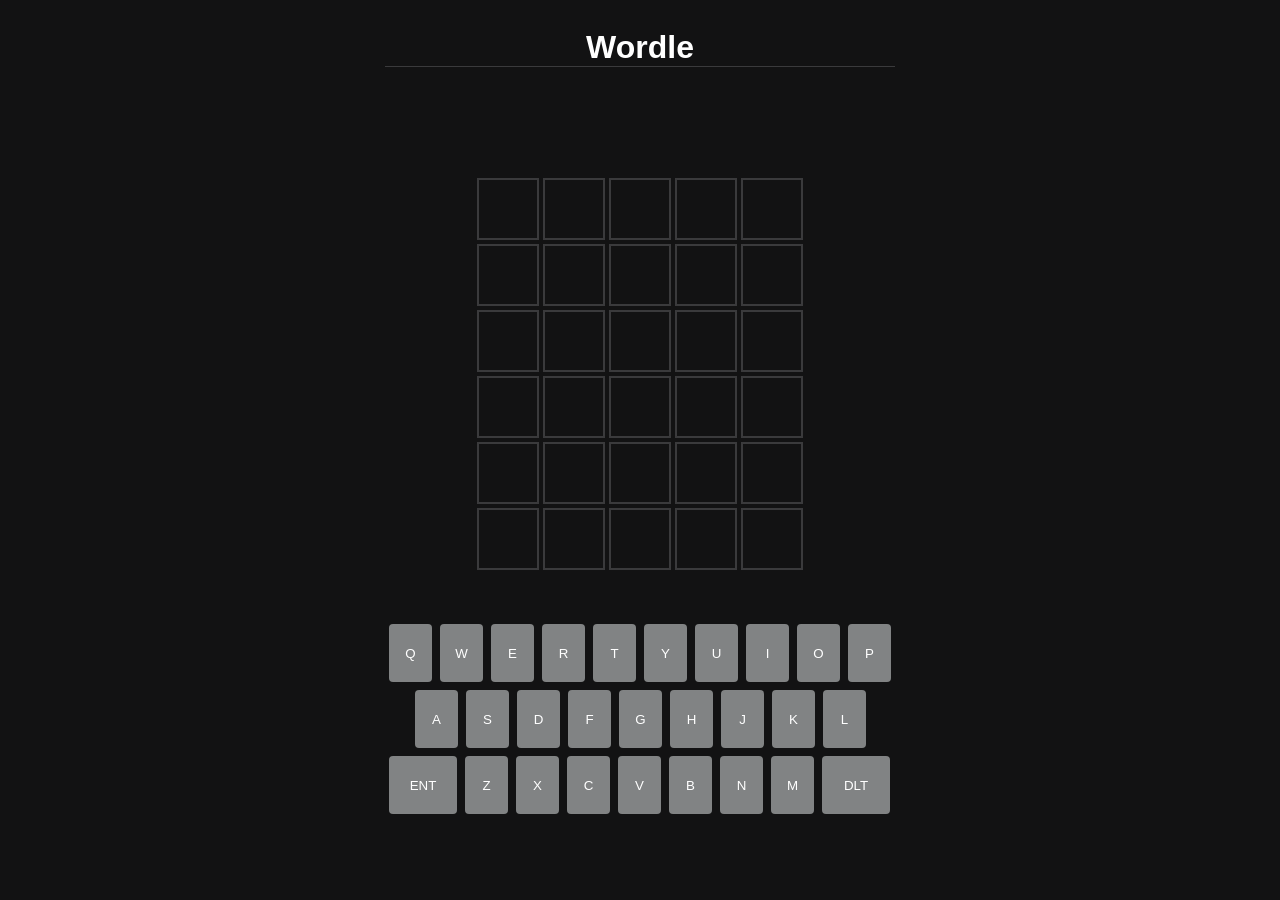
<file: index.html>
<!DOCTYPE html>
<html lang="en">
  <head>
    <meta charset="UTF-8" />
    <meta http-equiv="X-UA-Compatible" content="IE=edge" />
    <meta name="viewport" content="width=device-width, initial-scale=1.0" />
    <link rel="stylesheet" href="wordle.css" />
    <title>Wordle</title>
  </head>
  <body>
    <div class="game-container">
      <div>
        <h1 class="title-container">Wordle</h1>
      </div>

      <div class="message-container"></div>

      <div class="tile-container"></div>

      <div class="key-container"></div>
    </div>
    <script src="wordle.js"></script>
  </body>
</html>
</file>
<file: wordle.css>
* {
  color: #ffffff;
  font-family: "Trebuchet MS", "Lucidia Sans Unicode", "Lucidia Grande",
    "Lucidia Sans", Arial, sans-serif;
}

body {
  background-color: #121213;
}

.game-container {
  height: 90vh;
  display: flex;
  flex-direction: column;
  justify-content: space-between;
  align-items: center;
}

.title-container {
  text-align: center;
  width: 510px;
  border-bottom: solid 1px #3a3a3c;
}

.tile-container {
  width: 330px;
  margin: 40px;
}

.key-container {
  width: 510px;
  display: flex;
  flex-wrap: wrap;
}

.key-container button {
  width: 43px;
  height: 58px;
  border-radius: 4px;
  border: none;
  background-color: #818384;
  margin: 4px;
}

.key-container button:nth-child(11) {
  margin-left: 30px;
}

.key-container button:nth-child(20),
.key-container button:nth-child(28) {
  width: 68px;
}

.tile-container div {
  display: flex;
}

.tile-container .tile {
  width: 62px;
  height: 62px;
  border: 2px solid #3a3a3c;
  box-sizing: border-box;
  display: flex;
  justify-content: center;
  align-items: center;
  color: #ffffff;
  margin: 2px;
}

.message-container {
  height: 30px;
}

.message-container p {
  background-color: #818384;
  border-radius: 10px;
  padding: 10px;
  margin: 0;
}

.tile.flip {
  animation: 0.5s linear flipping;
}

@keyframes flipping {
  0% {
    transform: rotateX(0deg);
  }
  50% {
    transform: rotateX(90deg);
  }
  100% {
    transform: rotateX(0deg);
  }
}

.grey-overlay {
  background-color: #3a3a3c !important;
  border: none !important;
}

.yellow-overlay {
  background-color: #b59f3a !important;
  border: none !important;
}

.green-overlay {
  background-color: #538d4e !important;
  border: none !important;
}

@media only screen and (max-width: 600px) {
  .game-container {
    display: flex;
    justify-content: center;
    width: 100%;
  }
  .tile-container {
    height: 70vh;
    width: 250px;
  }
  .key-container {
    width: 400px;
    display: flex;
    flex-wrap: wrap;
  }

  .key-container button {
    width: 30px;
    height: 30px;
    border-radius: 4px;
    border: none;
    background-color: #818384;
    margin: 4px;
    font-size: 10px;
    padding: 0;
  }

  .key-container button:nth-child(11) {
    margin-left: 15px;
  }

  .key-container button:nth-child(21) {
    margin-left: 25px;
  }

  .key-container button:nth-child(20),
  .key-container button:nth-child(28) {
    width: 30px;
  }
}
</file>
